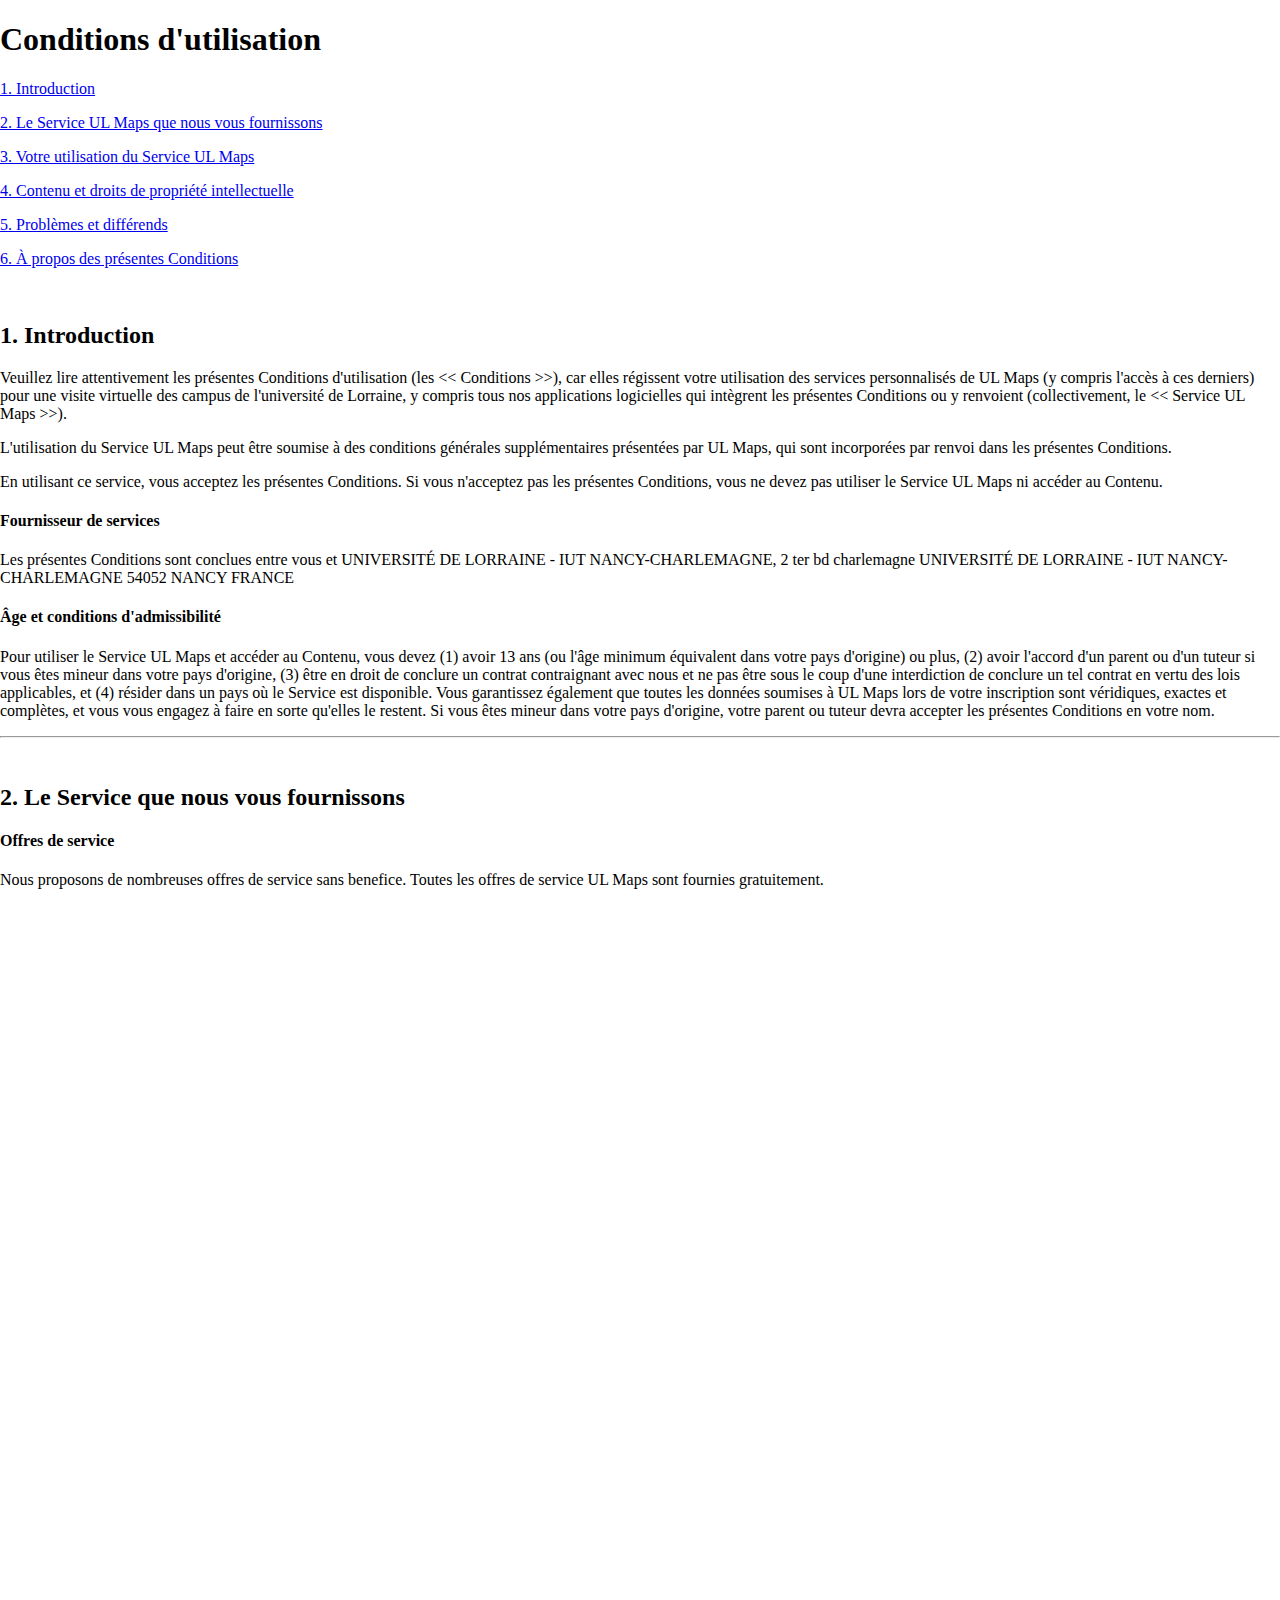
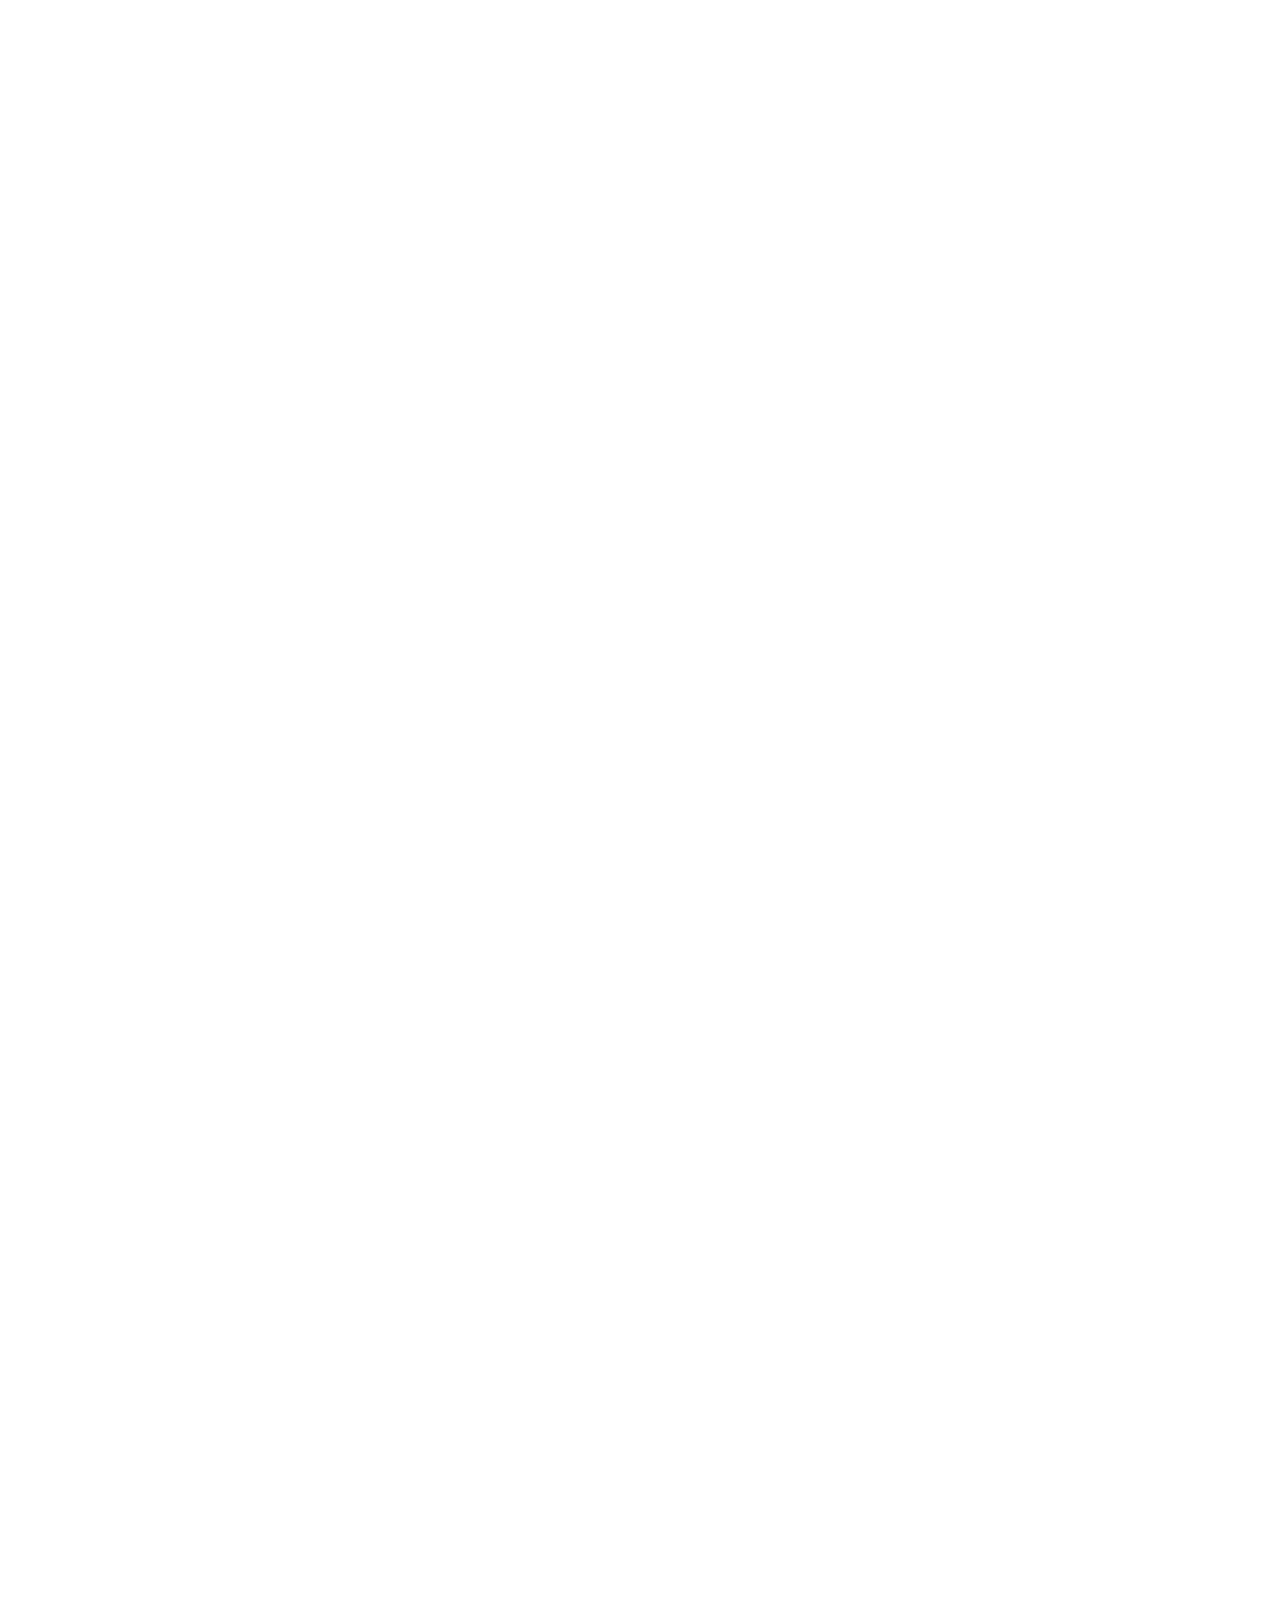
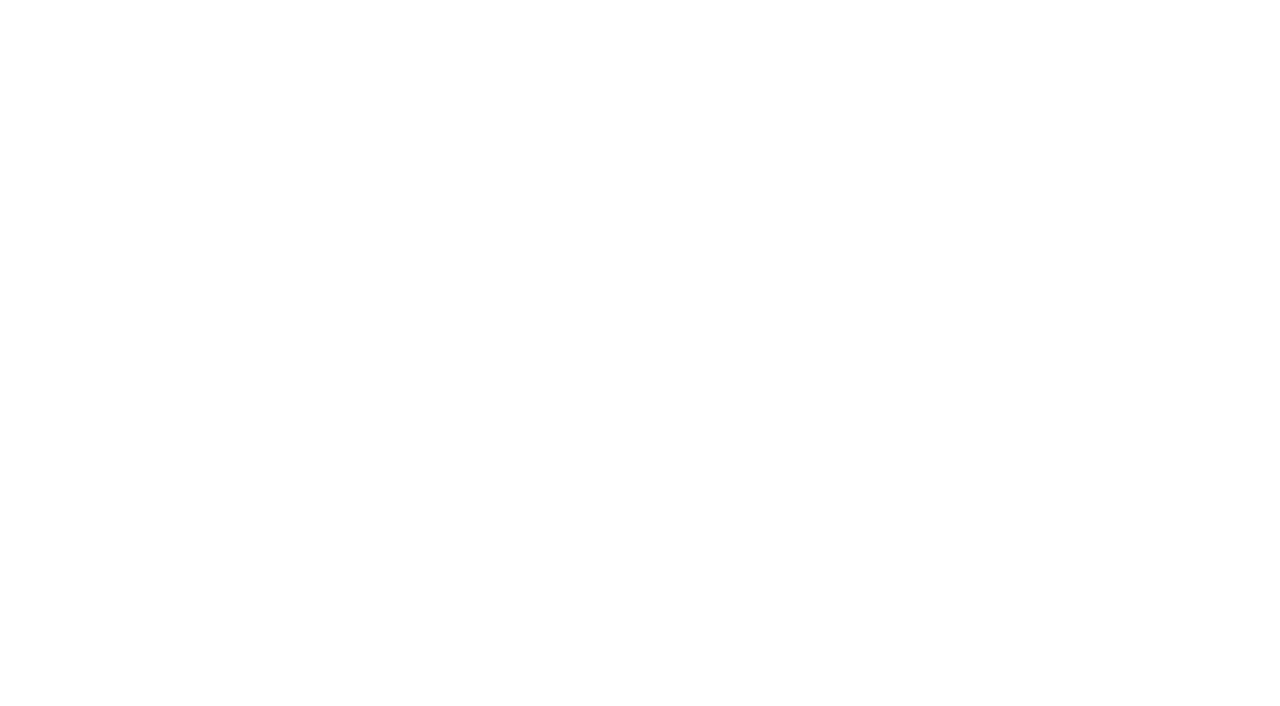
<file: samples/BrowsingPois/html/condition.html>
<!DOCTYPE html>
<html lang="fr">
<head>
  <meta http-equiv="Content-Type" content="text/html; charset=utf-8">
  <meta http-equiv="Content-Type" content="application/json; charset=utf-8">
  <meta name="viewport" content="width=device-width, initial-scale=1.0, maximum-scale=1.0, user-scalable=no, viewport-fit=cover"/>
  <title>Conditions d'utilisation</title>
  <link rel="stylesheet" href="../css/default.css"/>
</head>
<body>
  <div>
    <h1>Conditions d'utilisation</h1>
    <p><a href="#Introduction">1. Introduction</a></p>
    <p><a href="#Service">2. Le Service UL Maps que nous vous fournissons</a></p>
    <p><a href="#Utilisation">3. Votre utilisation du Service UL Maps</a></p>
    <p><a href="#Contenu_droits">4. Contenu et droits de propriété intellectuelle</a></p>
    <p><a href="#Differends">5. Problèmes et différends</a></p>
    <p><a href="#Presentes_Conditions">6. À propos des présentes Conditions</a></p>
  </div>

  <div>
    <br>
    <h2><a name="Introduction">1. Introduction</a></h2>
    <p>Veuillez lire attentivement les présentes Conditions d'utilisation (les << Conditions >>), car elles régissent votre utilisation des services personnalisés de UL Maps (y compris l'accès à ces derniers) pour une visite virtuelle des campus de l'université de Lorraine, y compris tous nos applications logicielles qui intègrent les présentes Conditions ou y renvoient (collectivement, le << Service UL Maps >>).</p>
    <p>L'utilisation du Service UL Maps peut être soumise à des conditions générales supplémentaires présentées par UL Maps, qui sont incorporées par renvoi dans les présentes Conditions.</p>
    <p>En utilisant ce service, vous acceptez les présentes Conditions. Si vous n'acceptez pas les présentes Conditions, vous ne devez pas utiliser le Service UL Maps ni accéder au Contenu.</p>
    <h4>Fournisseur de services</h4>
    <p>Les présentes Conditions sont conclues entre vous et UNIVERSITÉ DE LORRAINE - IUT NANCY-CHARLEMAGNE, 2 ter bd charlemagne UNIVERSITÉ DE LORRAINE - IUT NANCY-CHARLEMAGNE 54052 NANCY FRANCE</p>
    <h4>Âge et conditions d'admissibilité</h4>
    <p>Pour utiliser le Service UL Maps et accéder au Contenu, vous devez (1) avoir 13 ans (ou l'âge minimum équivalent dans votre pays d'origine) ou plus, (2) avoir l'accord d'un parent ou d'un tuteur si vous êtes mineur dans votre pays d'origine, (3) être en droit de conclure un contrat contraignant avec nous et ne pas être sous le coup d'une interdiction de conclure un tel contrat en vertu des lois applicables, et (4) résider dans un pays où le Service est disponible. Vous garantissez également que toutes les données soumises à UL Maps lors de votre inscription sont véridiques, exactes et complètes, et vous vous engagez à faire en sorte qu'elles le restent. Si vous êtes mineur dans votre pays d'origine, votre parent ou tuteur devra accepter les présentes Conditions en votre nom.</p>
  </div>
  <hr>
  <div>
    <br>
    <h2><a name="Service">2. Le Service que nous vous fournissons</a></h2>
    <h4>Offres de service</h4>
    <p>Nous proposons de nombreuses offres de service sans benefice. Toutes les offres de service UL Maps sont fournies gratuitement.</p>
    <h4>Applications, appareils et logiciels Open Source tiers</h4>
    <p>Le Service UL Maps peut être intégré à ou interagir avec des applications et des services tiers et des téléphones mobiles, tablettes, appareils portables. Votre utilisation de ces Applications et appareils tiers peut être soumise à des conditions générales et politiques supplémentaires qui vous sont fournies par le tiers concerné. UL Maps ne garantit pas la compatibilité des Applications et appareils tiers avec le Service.</p>
    <h4>Limitations et modifications du Service</h4>
    <p>Nous faisons preuve d'un soin et d'une compétence raisonnables pour maintenir le Service UL Maps opérationnel et vous offrir une expérience audio personnalisée et immersive. Cependant, nos offres de services et leur disponibilité peuvent changer de temps à autre et en vertu des lois applicables, sans responsabilité à votre égard. Par exemple :</p>
    <nav class="menu">
      <ul>
        <li>Les Services UL Maps peuvent subir des interruptions temporaires en raison de difficultés techniques, de travaux de maintenance, de tests ou de mises à jour, y compris ceux nécessaires pour refléter les modifications apportées aux lois et aux exigences réglementaires pertinentes.</li>
        <li>Nous nous efforçons d'évoluer et d'améliorer constamment nos Services et nous pouvons modifier, suspendre ou arrêter (de manière permanente ou temporaire) la fourniture de tout ou partie du Service UL Maps.</li>
        <li>UL Maps n'est pas tenue de fournir un contenu spécifique via le Service UL Maps, et UL Maps ou les propriétaires concernés peuvent supprimer des images et autres Contenus sans préavis.</li>
      </ul>
    </nav>
    <p>UL Maps n'a aucune responsabilité à votre égard et n'est pas tenue de vous rembourser en cas de pannes ou coupures d'Internet ou d'autres services dues aux actions des autorités gouvernementales, d'autres tiers ou d'événements indépendants de notre volonté.</p>
  </div>
  <hr>
  <div>
    <br>
    <h2><a name="Utilisation">3. Votre utilisation du Service UL Maps</a></h2>
    <h4>Vos droits d'utilisation du Service UL Maps</h4>
    <u>Accès aux Services UL Maps</u>
    <p>Sous réserve de votre respect des présentes Conditions (y compris toutes autres conditions générales applicables), nous vous accordons une autorisation limitée, non exclusive et révocable d'utiliser personnellement et à des fins non commerciales le Service UL Maps et le Contenu. Cet Accès restera en vigueur jusqu'à ce que vous ou UL Maps le résiliez. Vous acceptez de ne pas redistribuer ni transférer le Service UL Maps ou le Contenu.</p>
    <p>Les applications logicielles UL Maps sont concédés sous licence, ne vous sont ni vendus ni transférés, et UL Maps et ses concédants de licence conservent la propriété de toutes les copies des applications logicielles UL Maps et du Contenu, même après l'installation sur vos Appareils.</p>
    <u>Droits de propriété de UL Maps</u>
    <p>Le Service UL Maps et le Contenu sont la propriété de UL Maps ou de ses concédants de licence. L'ensemble des marques déposées, marques de service, noms commerciaux, logos, noms de domaine et autres caractéristiques de la marque UL Maps sont la propriété exclusive de UL Maps ou de ses concédants de licence. Les présentes Conditions ne vous accordent aucun droit d'utilisation des Caractéristiques de la marque UL Maps, que ce soit à des fins commerciales ou non commerciales.</p>
    <p>Vous acceptez de vous conformer aux Directives utilisateur de UL Maps et de ne pas utiliser le Service UL Maps, le Contenu ou toute partie de celui-ci d'une manière non expressément autorisée par les présentes Conditions.</p>
  </div>
  <hr>
  <div>
    <br>
    <h2><a name="Contenu_droits">4. Contenu et droits de propriété intellectuelle</a></h2>
    <h4>Contenu utilisateur</h4>
    <u>Surveillance du contenu utilisateur</u>
    <p>UL Maps peut, sans y être tenue, surveiller ou réviser le Contenu utilisateur. UL Maps se réserve le droit de supprimer ou de désactiver l'accès à tout Contenu utilisateur, pour quelque raison que ce soit ou sans raison. UL Maps peut prendre ces mesures sans vous en avertir au préalable.</p>
    <u>Contenu utilisateur</u>
    <p>Vous conservez la propriété de votre Contenu utilisateur lorsque vous le publiez sur le Service. Toutefois, pour que nous puissions rendre votre Contenu utilisateur disponible sur le Service UL Maps, nous avons besoin d'une licence limitée de votre part sur ce Contenu utilisateur. Par conséquent, vous accordez par les présentes à UL Maps une licence non exclusive, transférable, pouvant donner lieu à une sous-licence, libre de droits, entièrement payée, irrévocable et mondiale pour reproduire, rendre disponible, exécuter et afficher, traduire, modifier, créer des œuvres dérivées, distribuer et utiliser de toute autre manière un tel Contenu utilisateur par le biais de tout support, seul ou en combinaison avec d'autres Contenus ou supports, de quelque manière que ce soit et par tout moyen, méthode ou technologie connu ou créé ultérieurement, en relation avec le Service UL Maps. Le cas échéant et dans la mesure permise par la loi applicable, vous acceptez également de renoncer à, et de ne pas vous prévaloir de tout << droit moral >> ou droit équivalent, tel que votre droit d'être identifié comme l'auteur de tout Contenu utilisateur, y compris les commentaires, et votre droit à vous opposer à un traitement dérogatoire de ce Contenu utilisateur.</p>
    <u>Votre Appareil</u>
    <p>Vous nous accordez également le droit (1) de permettre au Service UL Maps d'utiliser la caméra, la géolocalisation et le matériel de stockage de votre Appareil afin de faciliter le fonctionnement du Service UL Maps, (2) de vous fournir des publicités et d'autres informations, et de permettre à nos partenaires commerciaux d'en faire de même, conformément à la Politique de confidentialité de UL Maps.</p>
  </div>
  <hr>
  <div>
    <br>
    <h2><a name="Differends">5. Problèmes et différends</a></h2>
    <h4>Suspension et interruption des Services UL Maps</h4>
    <p>Les présentes Conditions continueront de s'appliquer à vous jusqu'à ce qu'elles soient résiliées par vous-même ou par UL Maps. UL Maps peut résilier les présentes Conditions (y compris les conditions générales supplémentaires incorporées dans les présentes) ou suspendre votre accès au Service UL Maps à tout moment si nous estimons que vous avez violé l'une de ces Conditions, si nous cessons de fournir le Service UL Maps ou tout composant matériel de celui-ci sur préavis raisonnable, ou si nous estimons que cela est nécessaire pour nous conformer à la loi applicable. Si vous ou UL Maps résiliez les présentes Conditions ou si UL Maps suspend votre accès au Service UL Maps, vous acceptez que UL Maps n'assume aucune responsabilité à votre égard, sous réserve des lois applicables, et (sauf mention expresse dans les présentes Conditions). Vous pouvez résilier les présentes Conditions à tout moment, auquel cas vous ne pourrez plus continuer à accéder au service UL Maps ou à l'utiliser.</p>
    <h2>Exclusions de garantie</h2>
    <p>UL Maps fournira le Service UL Maps en faisant preuve d'un soin et d'une compétence raisonnables et conformément à toute spécification du Service UL Maps fourni par UL Maps. Toutefois, sous cette réserve, le Service UL Maps est fourni << en l'état >> et << selon disponibilité >>, sans aucune garantie d'aucune sorte, expresse, implicite ou légale. En outre, UL Maps et tous les propriétaires du contenu excluent toute garantie expresse, implicite et légale concernant le contenu, y compris les garanties de qualité satisfaisante, de qualité marchande, d'adéquation à un usage particulier ou de non-contrefaçon. Ni UL Maps ni aucun propriétaire de contenu ne garantit que le Service ou le contenu UL Maps est exempt de programmes malveillants ou d'autres composants nuisibles. En outre, UL Maps ne fait aucune déclaration et ne garantit et n'assume aucune responsabilité concernant les applications tierces (ou le contenu de celles-ci), le contenu utilisateur, les appareils ou tout produit ou service annoncé, promu ou proposé par un tiers sur ou via le Service UL Maps ou tout site Web accessible par un lien, et UL Maps n'est pas responsable des transactions conclues entre vous et les fournisseurs tiers des produits précités. Aucun avis ni aucune information, oral(e) ou écrit(e), fourni(e) par UL Maps, ne fera l'objet d'une garantie au nom de UL Maps. Lorsque vous utilisez le Service UL Maps, vous pouvez avoir accès à des fonctionnalités de filtrage de contenu explicites, mais l'utilisation de ces fonctionnalités peut continuer à donner lieu à la diffusion d'un contenu explicite et vous ne devez pas vous fier à ces fonctionnalités pour filtrer tout le contenu explicite. Cette section s'applique dans toute la mesure permise par la loi applicable.</p>
    <h2>Droits de tiers</h2>
    <p>Vous reconnaissez et acceptez que les propriétaires du Contenu et certains distributeurs (tels que les fournisseurs d'App Store) sont les bénéficiaires prévus des présentes Conditions et ont le droit de les faire valoir à votre égard. Outre les dispositions de la présente section, les présentes Conditions ne sont pas destinées à accorder des droits à quiconque, à l'exception de vous et UL Maps, et en aucun cas les présentes Conditions ne peuvent créer des droits de tiers bénéficiaires.</p>
    <p>Si vous avez téléchargé l'une de nos applications logicielles mobiles depuis l'App Store d'Apple Inc. ou si vous utilisez l'application sur un appareil iOS, vous reconnaissez avoir lu, compris et accepté l'avis suivant concernant Apple. Apple n'est pas responsable de l'enquête, de la défense, du règlement et de la décharge de toute réclamation de tiers selon laquelle le Service UL Maps ou votre possession et utilisation de l'application, enfreignent les droits de propriété intellectuelle de ce tiers. Vous acceptez de vous conformer à toutes les conditions tierces applicables lors de l'utilisation du Service UL Maps. Apple et les filiales d'Apple sont des tiers bénéficiaires des présentes Conditions, et dès votre acceptation des présentes Conditions, Apple aura le droit (et sera réputé avoir accepté le droit) d'appliquer ces Conditions à votre encontre en tant que tiers bénéficiaire des présentes Conditions.</p>
    <h4>Renonciation à une action collective</h4>
    <p>DANS LES CAS OÙ LA LOI APPLICABLE LE PERMET, VOUS ET UL MAPS CONVENEZ QUE CHACUN D'ENTRE VOUS PEUT PRÉSENTER DES RÉCLAMATIONS À L'ENCONTRE DE L'AUTRE UNIQUEMENT EN VOTRE QUALITÉ INDIVIDUELLE ET NON EN TANT QUE DEMANDEUR OU MEMBRE D'UN GROUPE DANS LE CADRE D'UNE ACTION PRÉSUMÉE D'UN GROUPE OU D'UN REPRÉSENTANT. À moins que vous et UL Maps ne l'acceptiez tous les deux, aucun arbitre ou juge ne peut regrouper les réclamations de plus d'une personne ou présider toute forme de procédure d'un représentant ou d'un groupe.</p>
    <h4>Arbitrage</h4>
    <p>UL Maps et vous-même acceptez que tout différend, réclamation ou controverse entre vous et UL Maps découlant de ou lié de quelque manière que ce soit à ces accords ou votre relation avec UL Maps en tant qu'utilisateur du Service (qu'il s'agisse d'un contrat, d'une responsabilité délictuelle, d'une loi, d'une fraude, d'une fausse déclaration, ou toute autre théorie juridique, et que les réclamations surviennent pendant ou après la résiliation des accords) fasse l'objet d'un arbitrage individuel contraignant. L'arbitrage est plus informel qu'une action en justice. IL N'Y A PAS DE JUGE OU DE JURY EN ARBITRAGE, ET LA RÉVISION PAR UN TRIBUNAL D'UNE SENTENCE ARBITRALE EST LIMITÉE. Les mesures d'instruction peuvent être plus limitées que devant un tribunal. L'arbitre doit suivre le présent accord et il peut accorder les mêmes dommages-intérêts et mesures de redressement qu'un tribunal (y compris les honoraires d'avocat), mais il ne peut accorder une mesure de redressement déclaratoire ou injonctive qu'aux parties à l'arbitrage. Cette disposition d'arbitrage survivra à la résiliation des accords.</p>
  </div>
  <hr>
  <div>
    <br>
    <h2><a name="Presentes_Conditions">6. À propos des présentes Conditions</a></h2>
    <p>En vertu de la loi applicable, vous pouvez disposer de certains droits qui ne peuvent pas être limités par un contrat. Les présentes conditions ne sont en aucun cas destinées à restreindre ces droits.</p>
    <h4>Modifications</h4>
    <p>Nous pouvons, de temps à autre, apporter des modifications aux présentes Conditions (y compris aux conditions générales supplémentaires de UL Maps incorporées par renvoi dans les présentes) en vous informant de ces modifications par tout moyen raisonnable (avant leur entrée en vigueur), y compris en publiant un accord révisé sur le Service UL Maps applicable (à condition que, pour les modifications importantes, nous cherchions à compléter cet avis par un e-mail, un message contextuel en cours de service ou d'autres moyens). Ces modifications ne s'appliqueront à aucun différend entre vous et nous survenant avant la date à laquelle nous avons publié les Conditions révisées ou autres conditions générales de UL Maps incorporant ces modifications, ou avant la date à laquelle nous vous avons informé de telles modifications. Votre utilisation du Service UL Maps suite à toute modification apportée aux présentes Conditions vaudra acceptation de ces modifications. Si vous ne souhaitez pas continuer à utiliser le Service UL Maps suite à la mise à jour des Conditions, vous pouvez résilier votre compte en nous contactant. La date d'entrée en vigueur indiquée en haut de ce document indique la date de la dernière modification des présentes Conditions.</p>
    <h4>Intégralité du contrat</h4>
    <p>Sauf disposition contraire dans cette section ou sauf si vous et UL Maps en avez explicitement convenu autrement par écrit, les présentes Conditions constituent l'ensemble des conditions générales convenues entre vous et UL Maps et remplacent tout accord antérieur concernant l'objet des présentes Conditions, qu'il soit écrit ou oral.</p>
    <h4>Divisibilité et renonciation</h4>
    <p>Sauf indication contraire dans les présentes Conditions, si une disposition des présentes Conditions est jugée non valide ou inapplicable pour quelque raison que ce soit ou dans une quelconque mesure, les autres dispositions des présentes Conditions ne seront pas affectées et l'application de cette disposition sera exécutée dans la mesure permise par la loi.</p>
    <p>Tout manquement de la part de UL Maps ou d'un tiers bénéficiaire à appliquer les présentes Conditions ou toute disposition de celles-ci ne saurait constituer une renonciation au droit de UL Maps ou du tiers bénéficiaire concerné de les appliquer.</p>
    <h4>Cession</h4>
    <p>UL Maps peut céder une partie ou la totalité des présentes Conditions, et peut céder ou déléguer, en tout ou en partie, l'un(e) de ses droits ou obligations prévu(e)s dans les présentes Conditions. Vous ne pouvez pas céder à un tiers les présentes Conditions, en tout ou en partie, ni transférer ou concéder en sous-licence vos droits prévus dans les présentes Conditions.</p>
  </div>
  <hr>
  
</body>
</html>
</file>
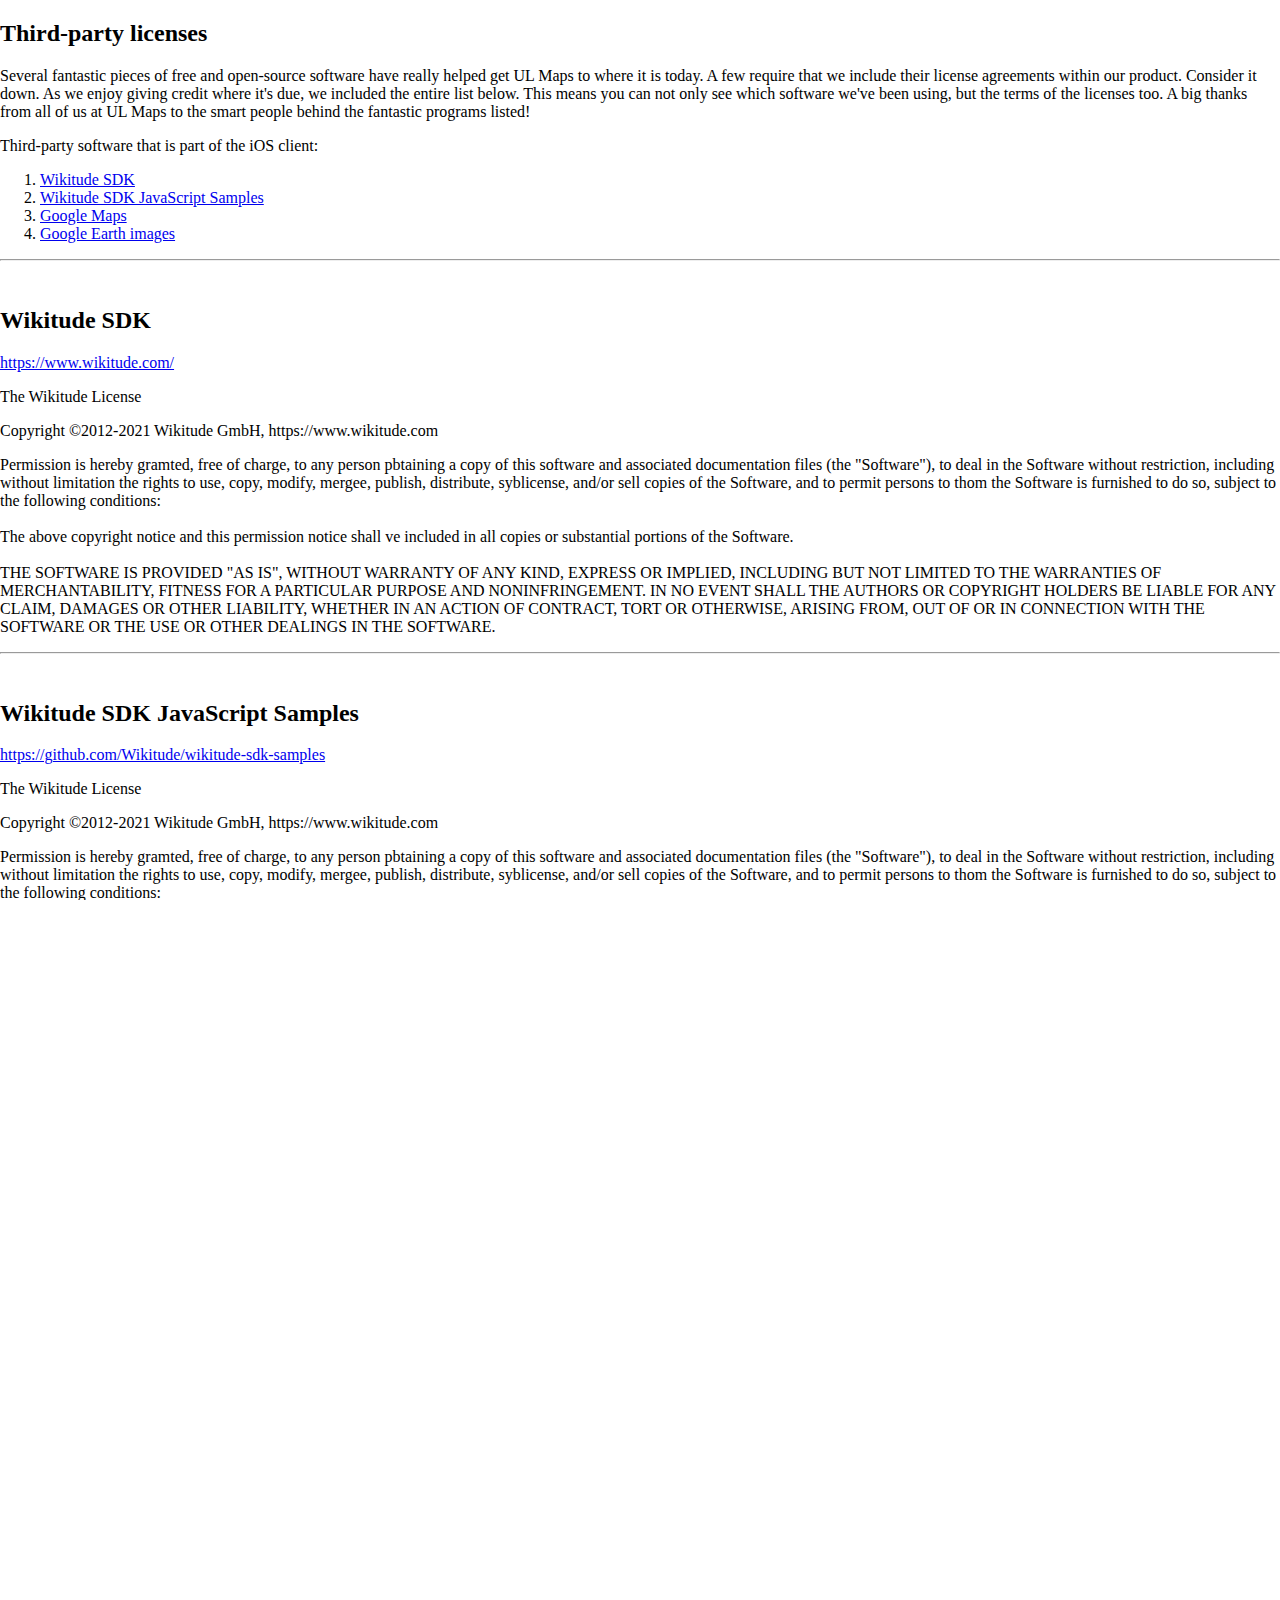
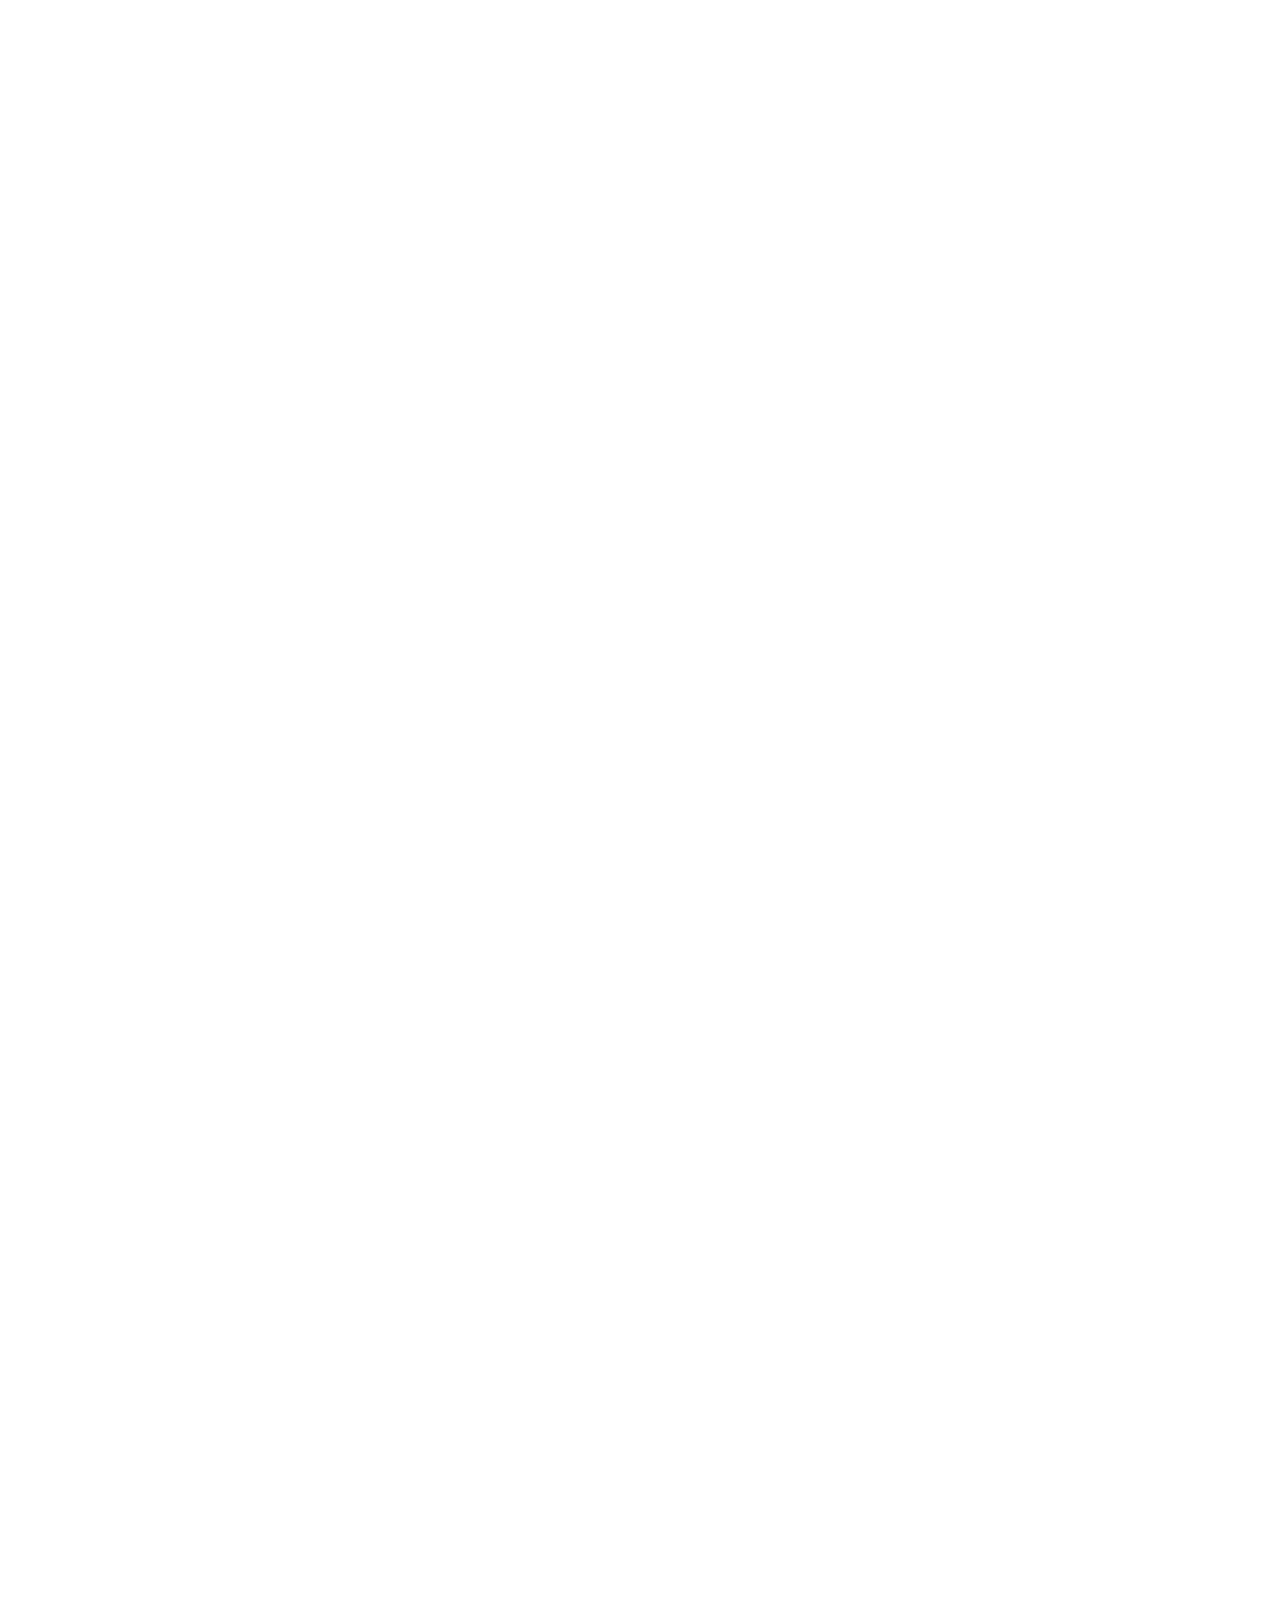
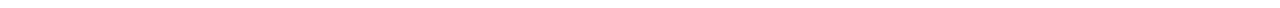
<file: samples/BrowsingPois/html/logicielTiers.html>
<!DOCTYPE html>
<html lang="en">
<head>
  <meta http-equiv="Content-Type" content="text/html; charset=utf-8">
  <meta http-equiv="Content-Type" content="application/json; charset=utf-8">
  <meta name="viewport" content="width=device-width, initial-scale=1.0, maximum-scale=1.0, user-scalable=no, viewport-fit=cover"/>
  <title>Logiciel tiers</title>
  <link rel="stylesheet" href="../css/default.css"/>
</head>
<body>
    <h2>Third-party licenses</h2>
    <p>Several fantastic pieces of free and open-source software have really helped get UL Maps to where it is today. A few require that we include their license agreements within our product. Consider it down. As we enjoy giving credit where it's due, we included the entire list below. This means you can not only see which software we've been using, but the terms of the licenses too. A big thanks from all of us at UL Maps to the smart people behind the fantastic programs listed!</p>
    <p>Third-party software that is part of the iOS client:</p>
    <nav class="menu">
      <ol>
        <li><a href="#Wikitude_SDK">Wikitude SDK</a></li>
        <li><a href="#Wikitude_SDK_Samples">Wikitude SDK JavaScript Samples</a></li>
        <li><a href="#Google_Maps">Google Maps</a></li>
        <li><a href="#Google_Earth_Images">Google Earth images</a></li>
      </ol>
    </nav>
    <hr>
    <div>
      <br>
      <h2><a name="Wikitude_SDK" >Wikitude SDK</a></h2>
      <p><a href="https://www.wikitude.com/">https://www.wikitude.com/</a></p>
      <p>The Wikitude License</p>
      <p>Copyright &copy;2012-2021 Wikitude GmbH, https://www.wikitude.com</p>
      <p>Permission is hereby gramted, free of charge, to any person pbtaining a copy of this software and associated documentation files (the "Software"), to deal in the Software without restriction, including without limitation the rights to use, copy, modify, mergee, publish, distribute, syblicense, and/or sell copies of the Software, and to permit persons to thom the Software is furnished to do so, subject to the following conditions:<br><br> The above copyright notice and this permission notice shall ve included in all copies or substantial portions of the Software.<br><br>THE SOFTWARE IS PROVIDED "AS IS", WITHOUT WARRANTY OF ANY KIND, EXPRESS OR IMPLIED, INCLUDING BUT NOT LIMITED TO THE WARRANTIES OF MERCHANTABILITY, FITNESS FOR A PARTICULAR PURPOSE AND NONINFRINGEMENT. IN NO EVENT SHALL THE AUTHORS OR COPYRIGHT HOLDERS BE LIABLE FOR ANY CLAIM, DAMAGES OR OTHER LIABILITY, WHETHER IN AN ACTION OF CONTRACT, TORT OR OTHERWISE, ARISING FROM, OUT OF OR IN CONNECTION WITH THE SOFTWARE OR THE USE OR OTHER DEALINGS IN THE SOFTWARE.</p>
    </div>
    <hr>
    <div>
      <br>
      <h2><a name="Wikitude_SDK_Samples">Wikitude SDK JavaScript Samples</a></h2>
      <p><a href="https://github.com/Wikitude/wikitude-sdk-samples">https://github.com/Wikitude/wikitude-sdk-samples</a></p>
      <p>The Wikitude License</p>
      <p>Copyright &copy;2012-2021 Wikitude GmbH, https://www.wikitude.com</p>
      <p>Permission is hereby gramted, free of charge, to any person pbtaining a copy of this software and associated documentation files (the "Software"), to deal in the Software without restriction, including without limitation the rights to use, copy, modify, mergee, publish, distribute, syblicense, and/or sell copies of the Software, and to permit persons to thom the Software is furnished to do so, subject to the following conditions:<br><br> The above copyright notice and this permission notice shall ve included in all copies or substantial portions of the Software.<br><br>THE SOFTWARE IS PROVIDED "AS IS", WITHOUT WARRANTY OF ANY KIND, EXPRESS OR IMPLIED, INCLUDING BUT NOT LIMITED TO THE WARRANTIES OF MERCHANTABILITY, FITNESS FOR A PARTICULAR PURPOSE AND NONINFRINGEMENT. IN NO EVENT SHALL THE AUTHORS OR COPYRIGHT HOLDERS BE LIABLE FOR ANY CLAIM, DAMAGES OR OTHER LIABILITY, WHETHER IN AN ACTION OF CONTRACT, TORT OR OTHERWISE, ARISING FROM, OUT OF OR IN CONNECTION WITH THE SOFTWARE OR THE USE OR OTHER DEALINGS IN THE SOFTWARE.</p>
    </div>
    <hr>
    <div>
      <br>
      <h2><a name="Google_Maps">Google Maps</a></h2>
      <p><a href="https://www.google.fr/maps">https://www.google.fr/maps</a></p>
      <p>Copyright &copy;2012 Google Inc. All rights reserved. https://www.google.com/intl/en-GB_ALL/permissions/geoguidelines/</p>
      <p>If you simply need to embed a Google map on your website, you don’t need our permission. You’re also welcome to link to Google Maps with text or a button on your website, such as “View on Google Maps” or “Open with Google Maps.” <br><br>Permission is hereby gramted, free of charge, to any person pbtaining a copy of this software and associated documentation files (the "Software"), to deal in the Software without restriction, including without limitation the rights to use, copy, modify, mergee, publish, distribute, syblicense, and/or sell copies of the Software, and to permit persons to thom the Software is furnished to do so, subject to the following conditions:<br><br> The above copyright notice and this permission notice shall ve included in all copies or substantial portions of the Software.<br><br>THE SOFTWARE IS PROVIDED "AS IS", WITHOUT WARRANTY OF ANY KIND, EXPRESS OR IMPLIED, INCLUDING BUT NOT LIMITED TO THE WARRANTIES OF MERCHANTABILITY, FITNESS FOR A PARTICULAR PURPOSE AND NONINFRINGEMENT. IN NO EVENT SHALL THE AUTHORS OR COPYRIGHT HOLDERS BE LIABLE FOR ANY CLAIM, DAMAGES OR OTHER LIABILITY, WHETHER IN AN ACTION OF CONTRACT, TORT OR OTHERWISE, ARISING FROM, OUT OF OR IN CONNECTION WITH THE SOFTWARE OR THE USE OR OTHER DEALINGS IN THE SOFTWARE.</p>
    </div>
    <hr>
    <div>
      <br>
      <h2><a name="Google_Earth_Images">Google Earth Images</a></h2>
      <p><a href="https://www.google.fr/intl/fr/earth/">https://www.google.fr/intl/fr/earth/</a></p>
      <p>Copyright &copy;2012 Google Inc. All rights reserved. https://www.google.com/intl/en-GB_ALL/permissions/geoguidelines/</p>
      <p>TERMS AND CONDITIONS FOR USE, AND DISTRIBUTION</p>
      <p>1. DÉFINITIONS</p>
      <p>1.1 Le "Produit Google" désigne la version de Google Earth et d'Earth Studio (le cas échéant) qui vous est concédée sous licence dans le cadre de l'utilisation que vous déclarez en faire dans votre Inscription. Il comprend également toutes les modifications ou mises à jour que Google peut vous fournir.</p>
      <p>1.2 Le "Contenu" désigne les types de contenus suivants affichés dans le Produit Google : les images satellite, le relief, les noms de lieux et/ou les frontières de zones géographiques générés et affichés par le Produit Google. Google peut, à sa seule discrétion, décider d'ajouter de temps en temps du contenu, comme indiqué sur la page des consignes/autorisations géographiques à l'adresse https://www.google.com/intl/fr/permissions/geoguidelines/ (ou à toute autre adresse de ce type que Google peut utiliser de temps en temps).</p>
      <p>1.3 Les "Conditions d'utilisation du produit" désignent les conditions d'utilisation du service accessibles aux URL suivantes, en fonction de la version de Google Earth ou d'Earth Studio que vous utilisez sous licence et du type de média que vous créez :</p>
      <p>(1) Conditions d'utilisation supplémentaires de Google Maps/Google Earth : https://www.google.com/intl/fr/help/terms_maps/, ou</p>
      <p>(2) Toute autre adresse de ce type que Google peut spécifier de temps en temps pour ces produits.</p>
      <p>2. UTILISATION DU CONTENU</p>
      <p>2.1 Utilisation du Contenu. Conformément à l'ensemble des présentes conditions d'utilisation, Google vous accorde les droits d'usage du contenu suivants (qui sont soumis aux restrictions et actions interdites suivantes), qui remplaceront, le cas échéant, toutes les dispositions contradictoires des Conditions d'utilisation du produit :</p>
      <p>(a) Droit de création d'Images. Durant la Période de validité de la licence, vous êtes autorisé à copier, à distribuer et à afficher publiquement du Contenu dans le seul but de créer des images ("Images"). Vous pouvez transmettre des copies du Contenu à vos prestataires ou partenaires afin de créer vos Images, conformément à l'ensemble des présentes dispositions, conditions et restrictions.</p>
      <p>(b) Droit d'affichage et de distribution des Images. Pendant et après la Période de validité de la licence, vous pouvez copier, distribuer et afficher publiquement les Images (que vous avez déjà créées pendant la Période de validité de la licence) de façon permanente et à l'échelle mondiale dans les médias identifiés au cours de l'Inscription. Autrement dit, vous êtes autorisé à distribuer des copies de vos créations contenant les Images à vos prestataires ou partenaires afin qu'ils puissent les diffuser.</p>
      <p>(c) Restrictions et actions interdites. Pendant et après la Période de validité de la licence, vous n'êtes pas autorisé à effectuer les actions suivantes :</p>
      <p>(i) Redistribuer le Contenu brut. Vous n'êtes pas autorisé à redistribuer ni à revendre le Contenu séparément. Par exemple, vous ne pouvez pas offrir ni vendre le Contenu brut ou non modifié à des tiers.</p>
      <p>(ii) Redistribuer le Contenu dans un produit comprenant majoritairement le Contenu lui-même. Vous ne pouvez pas redistribuer ni revendre le Contenu dans un produit ou un service dont il est le composant principal. Par exemple, vous ne pouvez pas utiliser le Contenu dans une application qui se limite essentiellement à l'afficher et ne propose aucune fonctionnalité supplémentaire importante.</p>
      <p>(iii) Redistribuer le Contenu dans un produit dupliquant les fonctionnalités des produits de Google. Vous ne pouvez pas redistribuer ni revendre le Contenu dans un produit ou un service qui duplique de façon substantielle les fonctionnalités des produits ou services de Google ou de l'un de ses concédants. Par exemple, vous ne pouvez pas utiliser le Contenu pour créer des produits ou des services de publication ou de distribution d'images.</p>
      <p>(iv) Utiliser du Contenu Street View sans autorisation écrite. Dans vos Images, vous ne devez pas utiliser d'images Street View, sauf si vous avez préalablement obtenu l'autorisation écrite de Google (que Google peut fournir par e-mail à sa seule discrétion). Par exemple, en raison des droits de propriété intellectuelle et de respect de la vie privée tiers, vos Images ne doivent pas inclure d'images Street View montrant l'intérieur d'un centre commercial, sauf si un représentant de Google habilité vous a envoyé un e-mail vous autorisant explicitement à utiliser les images spécifiées.</p>
      <p>(v) Utiliser du Contenu de Google Arts & Culture. Dans vos Images, vous ne devez pas utiliser de Contenu provenant de Google Arts & Culture. Par exemple, en raison des droits de propriété intellectuelle tiers, vos Images ne doivent pas inclure d'images d'œuvres d'art accessibles à l'adresse https://artsandculture.google.com/.</p>
      <p>(vi) Utiliser du Contenu d'Explorateur. Dans vos Images, vous ne devez pas utiliser de Contenu d'Explorateur, qui propose des visites guidées dans Google Earth pour le Web, Android et iOS. Par exemple, en raison des droits de propriété intellectuelle tiers, vos Images ne doivent pas inclure d'images ni de vidéos de ces visites guidées accessibles à l'adresse https://g.co/earth/voyager.</p>
      <p>2.2 Droits limités. Google se réserve l'ensemble des droits et licences concernant le Contenu et le Produit Google qui ne vous sont pas expressément accordés dans le cadre de ces conditions de licence. Votre utilisation du Contenu et du Produit Google est également régie par les Conditions d'utilisation du produit, excepté lorsque prévalent les droits d'utilisation du contenu qui vous sont accordés à la Section 2.1.</p>
      <p>2.3 Attribution. Pendant et après la Période de validité de la licence, toutes les dispositions suivantes s'appliqueront :</p>
      <p>(a) Mention de l'attribution. Vous devez clairement afficher dans chaque Image une mention d'attribution non dissimulée affirmant que le Contenu est fourni par Google et ses éventuels fournisseurs de données tiers.</p>
      <p>(b) Format. Votre mention d'attribution doit respecter les exigences de taille, de format et d'emplacement indiquées sur la page https://www.google.com/permissions/geoguidelines/attr-guide/ (ou à toute autre adresse de ce type que Gogle peut utiliser de temps en temps).</p>
      <p>(c) Aucune attribution trompeuse. Vous ne devez en aucun cas laisser entendre, en affichant une information liée à l'Image, que la contribution de Google ou de ses fournisseurs de données tiers ne se limite pas au Contenu, sauf si Google vous donne expressément son accord par écrit. Toute utilisation du nom de Google et de votre mention d'attribution doit s'effectuer au bénéfice de Google.</p>
      <p>3. PÉRIODE DE VALIDITÉ DE LA LICENCE</p>
      <p>3.1 Période de validité de la licence Sauf en cas de révocation prématurée par Google conformément à la Section 3.2, cette licence (i) prendra effet à la date de l'Inscription et (ii) sera valable pendant un (1) an ("Période de validité de la licence"). Vous pouvez toutefois continuer d'afficher de façon permanente les Images que vous avez créées au cours de la Période de validité de la licence, à condition de respecter l'ensemble des présentes conditions d'utilisation.</p>
      <p>3.2 Révocation par Google.</p>
      <p>(a) En cas de violation. Si vous enfreignez l'une des dispositions importantes indiquées ici ou l'une des dispositions importantes applicables des Conditions d'utilisation du produit, Google pourra révoquer cette licence immédiatement par un avis écrit.</p>
      <p>(b) En cas d'impact négatif. Si Google estime, de bonne foi et pour des motifs raisonnables, que votre utilisation du Contenu ou des Images ont pu, peuvent ou pourraient nuire à sa réputation, à sa marque ou à son goodwill, Google peut vous le notifier. Si vous n'avez pas correctement rectifié votre utilisation du Contenu ou des Images dans les dix (10) jours suivant l'avis de Google, Google peut révoquer cette licence immédiatement.</p>
      <p>(c) En cas de non-respect des Conditions d'utilisation. Google se réserve le droit unique de déterminer, à sa seule discrétion, si votre utilisation des Produits Google, du Contenu et des caractéristiques de la marque respecte les présentes dispositions, ainsi que les Conditions d'utilisation du produit. Si Google estime que votre utilisation enfreint les présentes dispositions et les Conditions d'utilisation du produit, Google peut vous avertir de cet impact négatif. Si vous n'avez pas correctement rectifié votre utilisation des Produits Google, du Contenu et/ou des caractéristiques de la marque dans les dix (10) jours suivant l'avis de Google, Google peut révoquer cette licence immédiatement.</p>
      <p>4. AVENANTS.Google peut apporter des modifications aux conditions de licence indiquées ici (et dans tous les documents associés) de temps en temps. Sauf avis contraire de Google, les modifications substantielles apportées aux conditions de licence prendront effet dans un délai de dix (10) jours à compter de leur publication. Si vous n'acceptez pas les conditions de licence modifiées, veuillez cesser d'utiliser le Contenu.</p>
    </div>
    <hr>


</body>
</html>
</file>
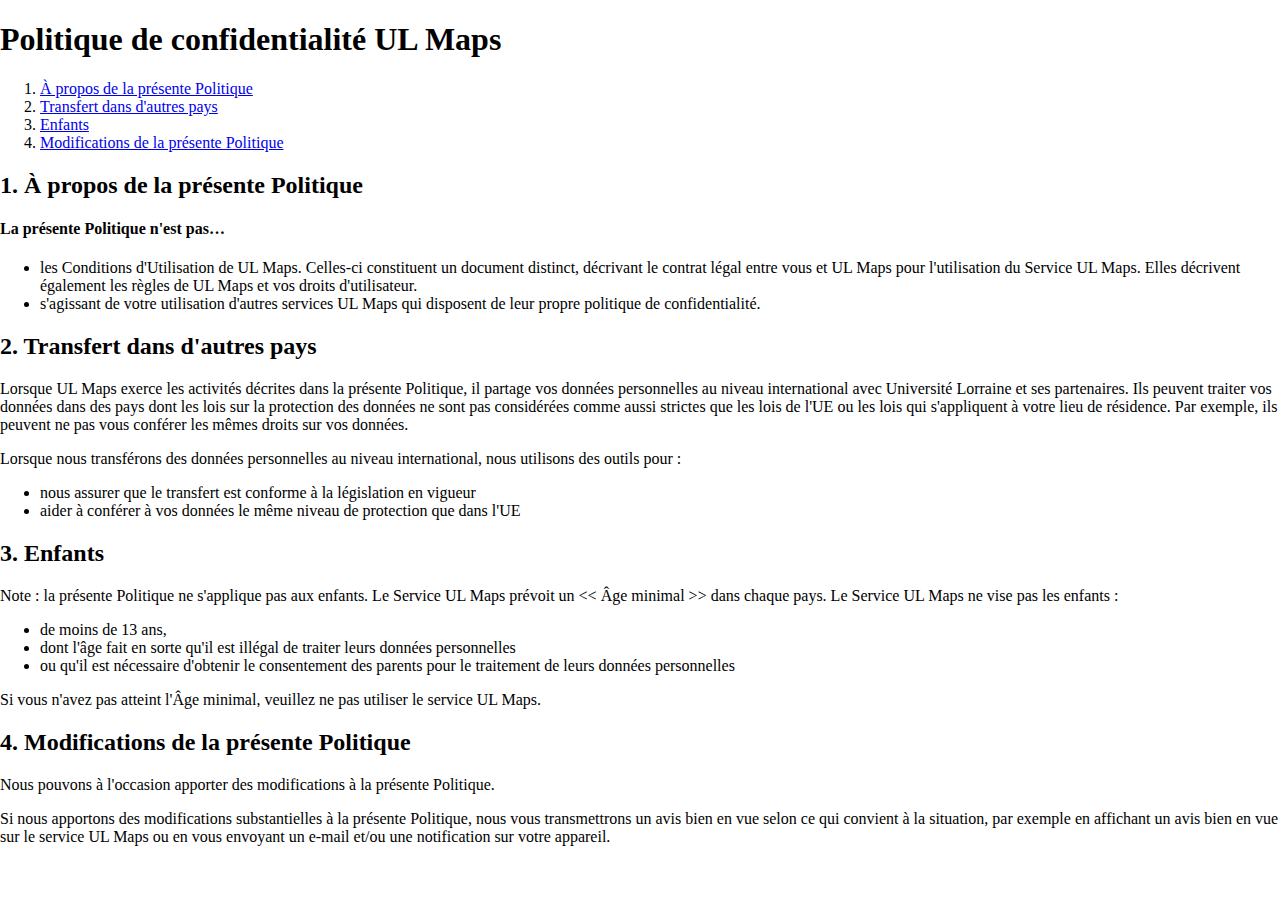
<file: samples/BrowsingPois/html/politique.html>
<!DOCTYPE html>
<html lang="fr">
<head>
  <meta http-equiv="Content-Type" content="text/html; charset=utf-8">
  <meta http-equiv="Content-Type" content="application/json; charset=utf-8">
  <meta name="viewport" content="width=device-width, initial-scale=1.0, maximum-scale=1.0, user-scalable=no, viewport-fit=cover"/>
  <title>Politique de confidentialité UL Maps</title>
  <link rel="stylesheet" href="../css/default.css"/>
</head>
<body>
  <div>
    <h1>Politique de confidentialité UL Maps</h1>
    <nav class="menu">
      <ol>
        <li><a href="#presente_Politique">À propos de la présente Politique</a></li>
        <li><a href="#Transfert">Transfert dans d'autres pays</a></li>
        <li><a href="#Enfants">Enfants</a></li>
        <li><a href="#Modifications">Modifications de la présente Politique</a></li>
      </ol>
    </nav>
  </div>
  <div>
    <h2><a name="presente_Politique">1. À propos de la présente Politique</a></h2>
    <h4>La présente Politique n'est pas…</h4>
    <nav class="menu">
      <ul>
        <li>les Conditions d'Utilisation de UL Maps. Celles-ci constituent un document distinct, décrivant le contrat légal entre vous et UL Maps pour l'utilisation du Service UL Maps. Elles décrivent également les règles de UL Maps et vos droits d'utilisateur.</li>
        <li>s'agissant de votre utilisation d'autres services UL Maps qui disposent de leur propre politique de confidentialité.</li>
      </ul>
    </nav>
  </div>
  <div>
    <h2><a name="Transfert">2. Transfert dans d'autres pays</a></h2>
    <p>Lorsque UL Maps exerce les activités décrites dans la présente Politique, il partage vos données personnelles au niveau international avec Université 
      Lorraine et ses partenaires. Ils peuvent traiter vos données dans des pays dont les lois sur la protection des données ne sont pas considérées comme aussi strictes que les lois de l'UE ou les lois qui s'appliquent à votre lieu de résidence. Par exemple, ils peuvent ne pas vous conférer les mêmes droits sur vos données.</p>
    <p>Lorsque nous transférons des données personnelles au niveau international, nous utilisons des outils pour :</p>
    <nav class="menu">
      <ul>
        <li>nous assurer que le transfert est conforme à la législation en vigueur</li>
        <li>aider à conférer à vos données le même niveau de protection que dans l'UE</li>
      </ul>
    </nav>
  </div>
  <div>
    <h2><a name="Enfants"></a>3. Enfants</h2>
    <p>Note : la présente Politique ne s'applique pas aux enfants. Le Service UL Maps prévoit un << Âge minimal >> dans chaque pays. Le Service UL Maps ne vise pas les enfants :</p>
    <nav class="menu">
      <ul>
        <li>de moins de 13 ans,</li>
        <li>dont l'âge fait en sorte qu'il est illégal de traiter leurs données personnelles</li>
        <li>ou qu'il est nécessaire d'obtenir le consentement des parents pour le traitement de leurs données personnelles</li>
      </ul>
    </nav>
    <p>Si vous n'avez pas atteint l'Âge minimal, veuillez ne pas utiliser le service UL Maps.</p>
  </div>
  <div>
    <h2><a name="Modifications">4. Modifications de la présente Politique</a></h2>
    <p>Nous pouvons à l'occasion apporter des modifications à la présente Politique.</p>
    <p>Si nous apportons des modifications substantielles à la présente Politique, nous vous transmettrons un avis bien en vue selon ce qui convient à la situation, par exemple en affichant un avis bien en vue sur le service UL Maps ou en vous envoyant un e-mail et/ou une notification sur votre appareil.</p>
  </div>
  
</body>
</html>
</file>
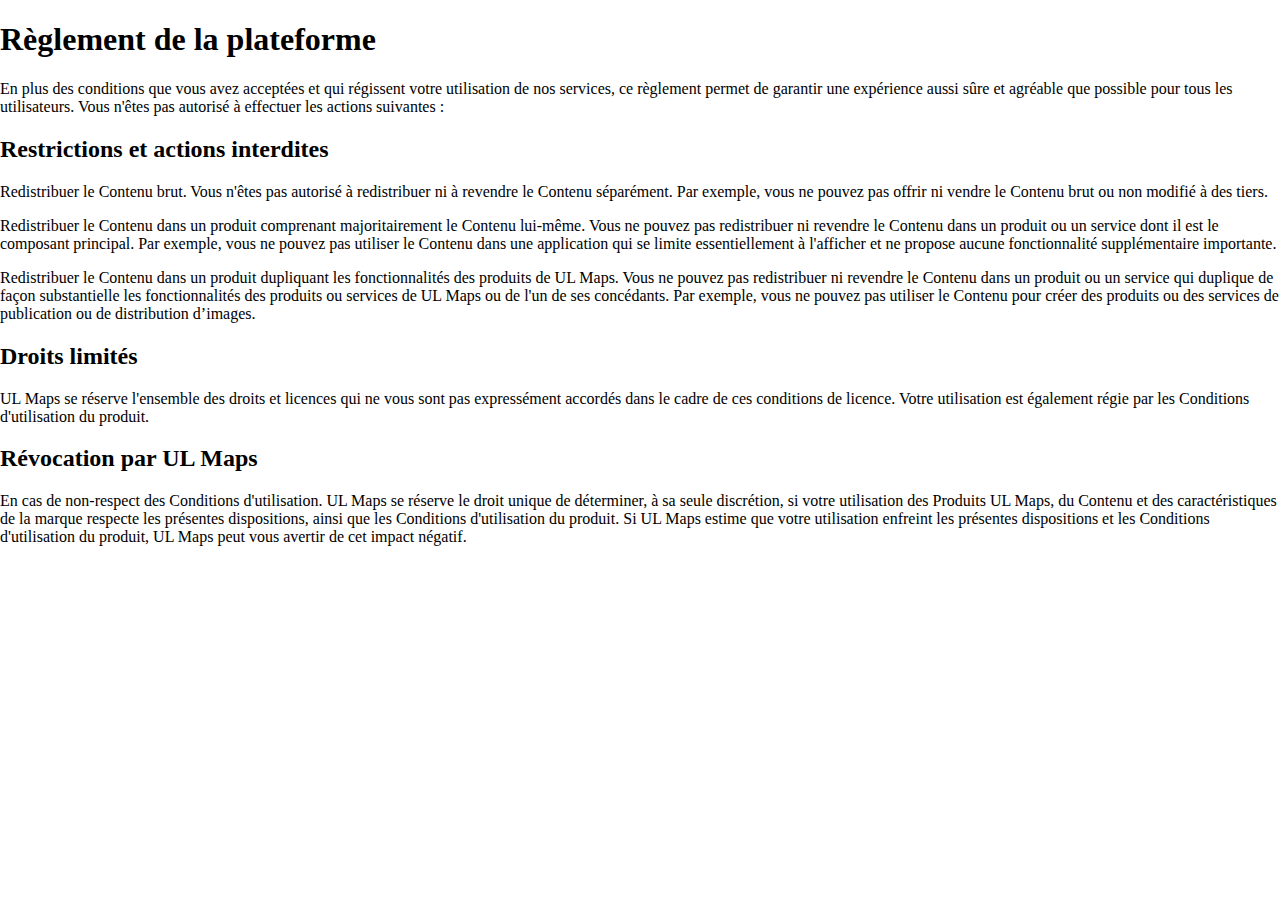
<file: samples/BrowsingPois/html/reglement.html>
<!DOCTYPE html>
<html lang="fr">
<head>
  <meta http-equiv="Content-Type" content="text/html; charset=utf-8">
  <meta http-equiv="Content-Type" content="application/json; charset=utf-8">
  <meta name="viewport" content="width=device-width, initial-scale=1.0, maximum-scale=1.0, user-scalable=no, viewport-fit=cover"/>
  <title>Règlement de la plateforme</title>
  <link rel="stylesheet" href="../css/default.css"/>
</head>
<body>
  <div>
    <h1>Règlement de la plateforme</h1>
    <p>En plus des conditions que vous avez acceptées et qui régissent votre utilisation de nos services, ce règlement permet de garantir une expérience aussi sûre et agréable que possible pour tous les utilisateurs. Vous n'êtes pas autorisé à effectuer les actions suivantes :</p>
    <h2>Restrictions et actions interdites</h2>
    <p>Redistribuer le Contenu brut. Vous n'êtes pas autorisé à redistribuer ni à revendre le Contenu séparément. Par exemple, vous ne pouvez pas offrir ni vendre le Contenu brut ou non modifié à des tiers.</p>
    <p>Redistribuer le Contenu dans un produit comprenant majoritairement le Contenu lui-même. Vous ne pouvez pas redistribuer ni revendre le Contenu dans un produit ou un service dont il est le composant principal. Par exemple, vous ne pouvez pas utiliser le Contenu dans une application qui se limite essentiellement à l'afficher et ne propose aucune fonctionnalité supplémentaire importante.</p>
    <p>Redistribuer le Contenu dans un produit dupliquant les fonctionnalités des produits de UL Maps. Vous ne pouvez pas redistribuer ni revendre le Contenu dans un produit ou un service qui duplique de façon substantielle les fonctionnalités des produits ou services de UL Maps ou de l'un de ses concédants. Par exemple, vous ne pouvez pas utiliser le Contenu pour créer des produits ou des services de publication ou de distribution d’images.</p>
    <h2>Droits limités</h2>
    <p>UL Maps se réserve l'ensemble des droits et licences qui ne vous sont pas expressément accordés dans le cadre de ces conditions de licence. Votre utilisation est également régie par les Conditions d'utilisation du produit.</p>
    <h2>Révocation par UL Maps</h2>
    <p>En cas de non-respect des Conditions d'utilisation. UL Maps se réserve le droit unique de déterminer, à sa seule discrétion, si votre utilisation des Produits UL Maps, du Contenu et des caractéristiques de la marque respecte les présentes dispositions, ainsi que les Conditions d'utilisation du produit. Si UL Maps estime que votre utilisation enfreint les présentes dispositions et les Conditions d'utilisation du produit, UL Maps peut vous avertir de cet impact négatif. </p>
  </div>
  
</body>
</html>
</file>
<file: samples/BrowsingPois/css/default.css>
html, body {
    margin: 0;
    height: 100%;
    overflow: hidden
}

#mainHeader {
    background-color: #ddd;
    position: absolute;
    width: 100%;
    display: flex;
    align-items: center;
    justify-content: space-between;
    padding-top: env(safe-area-inset-top);
}

#footer {
    position: absolute;
    text-align: center;
    width: 100%;
    bottom: calc(1vh + env(safe-area-inset-bottom));
}

#popupButton {
    margin: auto;
}

#popupButton img {
    width: 100%;
    height: 100%;
}

#popupButton img:hover {
    opacity: 0.7;
}

#popupButtonTooltip {
  visibility: hidden;
  background-color: #edeca8;
  color: #000;
  font-family: sans-serif;
  text-align: center;
  border-radius: 6px;
  padding: 5px 0;

  position: absolute;
  z-index: 1;
  bottom: 100%;
  left: 50%;
}

#popupButton:hover #popupButtonTooltip {
    visibility: visible
}

#panelPoiDetail {
    background-color: #eee;
    height: 100%;
    right: 0;
    position: absolute;
    font-family: sans-serif;
    visibility: hidden;
    margin-top: env(safe-area-inset-top);
    overflow-y: auto;
}

#poiDetailDistance {
    color: #3979db;
}

#panelRange {
    background-color: #eee;
    height: 100%;
    left: 0;
    position: absolute;
    font-family: sans-serif;
    visibility: hidden;
    margin-top: env(safe-area-inset-top);
}

#panelRangeValue {
    color: #3979db;
}

#panelRangePlaces {
    color: #3979db;
}

#panelRangeSliderContainer {
    display: flex;
    align-items: center;
}

#panelRangeSliderValue{
    background-color: #ccc;
    border-radius: 4px;
    text-align: center;
}

.header {
    background-color: #ddd;
    position: absolute;
    width: 100%;
    align-items: center;
    display: flex;
}

.customButton {
    z-index: 1;
    border-radius: 20px;
    border-style: solid;
    border-color: #ccc;
    font-weight: bold;
    font-size: small;
    background-color: #fff;
    white-space: nowrap;
}

#\#poiDetailMoreButton {
    margin: 0;
}

.headerTitle {
    flex: 1;
    text-align:center;
    font-weight: normal;
}

.content {
    position: absolute;
}

@media screen and (orientation: portrait) {
    #popupButton {
        width: 5vh;
        height: 5vh;
    }

    #popupButtonTooltip {
        width: 40vw;
        margin-left: -20vw;
    }

    #panelPoiDetail {
        top: 5vh;
        width: 70vw;
        overflow-y: auto;
    }

    #panelRange {
        top: 5vh;
        width: 70vw;
    }

    #panelRangeSliderValue{
        padding: 1vh;
        margin-right: 1vh;
        width: 8vw;
    }

    #mainHeader {
        height: 5vh;
    }

    .header {
        top: 2vh;
        height: 5vh;
    }

    .customButton {
        height: 4vh;
        width: 10vh;
        margin-left: 1vh;
        margin-right: 1vh;
    }

    #snapshotButton {
        width: 13vh;
    }

    .headerTitle {
        margin-left: -10vh;
        margin-right: 1vw;
    }

    .content {
        top: 7vh;
        margin-left: 5vw;
        margin-right: 5vw;
    }

    #poiDetailImg{
        width: 100%;
    }
}

@media screen and (orientation: landscape) {
    #popupButton {
        width: 5vw;
        height: 5vw;
    }

    #popupButtonTooltip {
        width: 40vh;
        margin-left: -20vh;
    }

    #panelPoiDetail {
        top: 5vw;
        width: calc(70vh + env(safe-area-inset-right));
        padding-left: env(safe-area-inset-left);
        padding-right: env(safe-area-inset-right);
        overflow-y: auto;
    }

    #panelRange {
        top: 5vw;
        width: calc(70vh + env(safe-area-inset-left));
        padding-left: env(safe-area-inset-left);
        padding-right: env(safe-area-inset-right);
    }

    #panelRangeSliderValue{
        padding: 1vw;
        margin-right: 1vw;
        width: 8vh;
    }

    #mainHeader {
        height: 5vw;
    }

    .header {
        top: 2vw;
        height: 5vw;
        width: calc(100% - env(safe-area-inset-left) - env(safe-area-inset-right));
    }

    .customButton {
        height: 4vw;
        width: 10vw;
        margin-left: 1vw;
        margin-right: 1vw;
    }

    #snapshotButton {
        width: 13vw;
    }

    .headerTitle {
        margin-left: -10vw;
        margin-right: 1vh;
    }

    .content {
        top: 7vw;
        margin-left: 5vh;
        margin-right: 5vh;
    }
}
</file>
